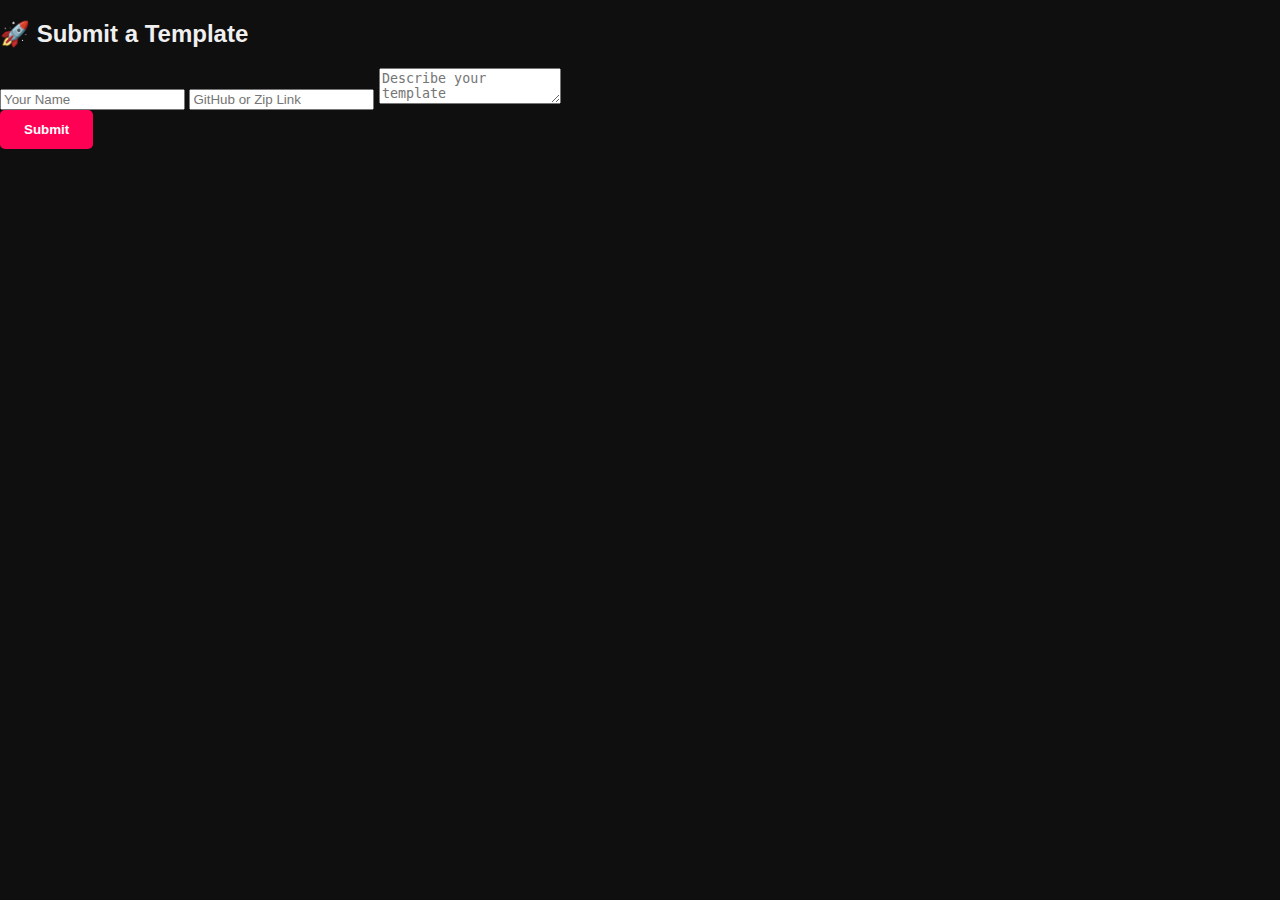
<file: submit.html>
<!DOCTYPE html>
<html lang="en">
<head>
  <meta charset="UTF-8" />
  <title>Submit Your Template</title>
  <link rel="stylesheet" href="assets/css/style.css" />
  <script src="https://www.google.com/recaptcha/api.js" async defer></script>
</head>
<body>
  <div class="centered">
    <h2>🚀 Submit a Template</h2>
    <form action="/submit" method="POST">
      <input type="text" name="name" placeholder="Your Name" required />
      <input type="url" name="templateURL" placeholder="GitHub or Zip Link" required />
      <textarea name="description" placeholder="Describe your template" required></textarea>
      <div class="g-recaptcha" data-sitekey="YOUR_SITE_KEY"></div>
      <button type="submit" class="cta-button">Submit</button>
    </form>
  </div>
</body>
</html>
</file>
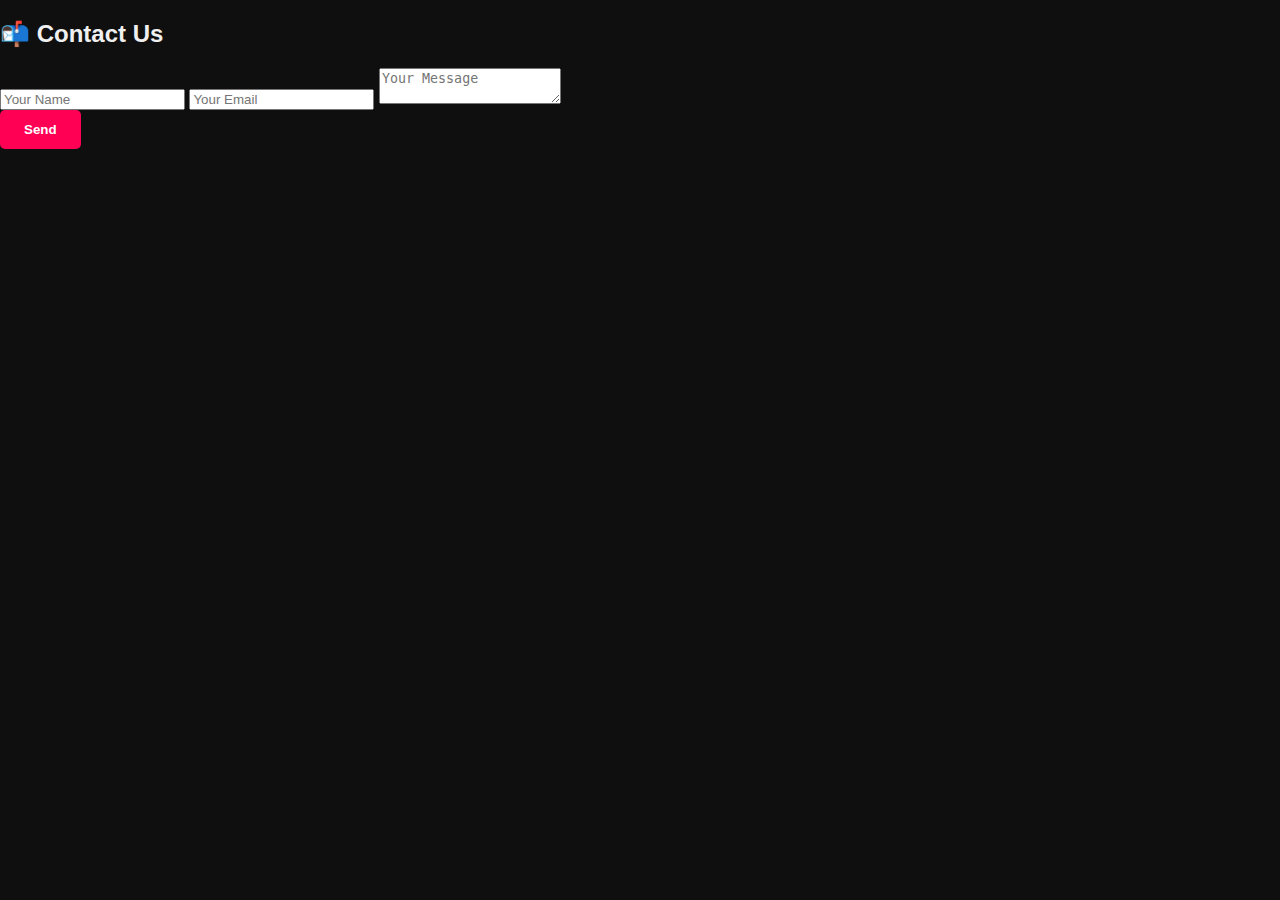
<file: templates/contact-form.html>
<!DOCTYPE html>
<html lang="en">
<head>
  <meta charset="UTF-8" />
  <title>Contact Form</title>
  <link rel="stylesheet" href="../assets/css/style.css" />
  <script src="https://www.google.com/recaptcha/api.js" async defer></script>
</head>
<body>
  <div class="centered">
    <h2>📬 Contact Us</h2>
    <form action="/submit" method="POST">
      <input type="text" name="name" placeholder="Your Name" required />
      <input type="email" name="email" placeholder="Your Email" required />
      <textarea name="message" placeholder="Your Message" required></textarea>
      <div class="g-recaptcha" data-sitekey="YOUR_SITE_KEY"></div>
      <button type="submit" class="cta-button">Send</button>
    </form>
  </div>
</body>
</html>
</file>
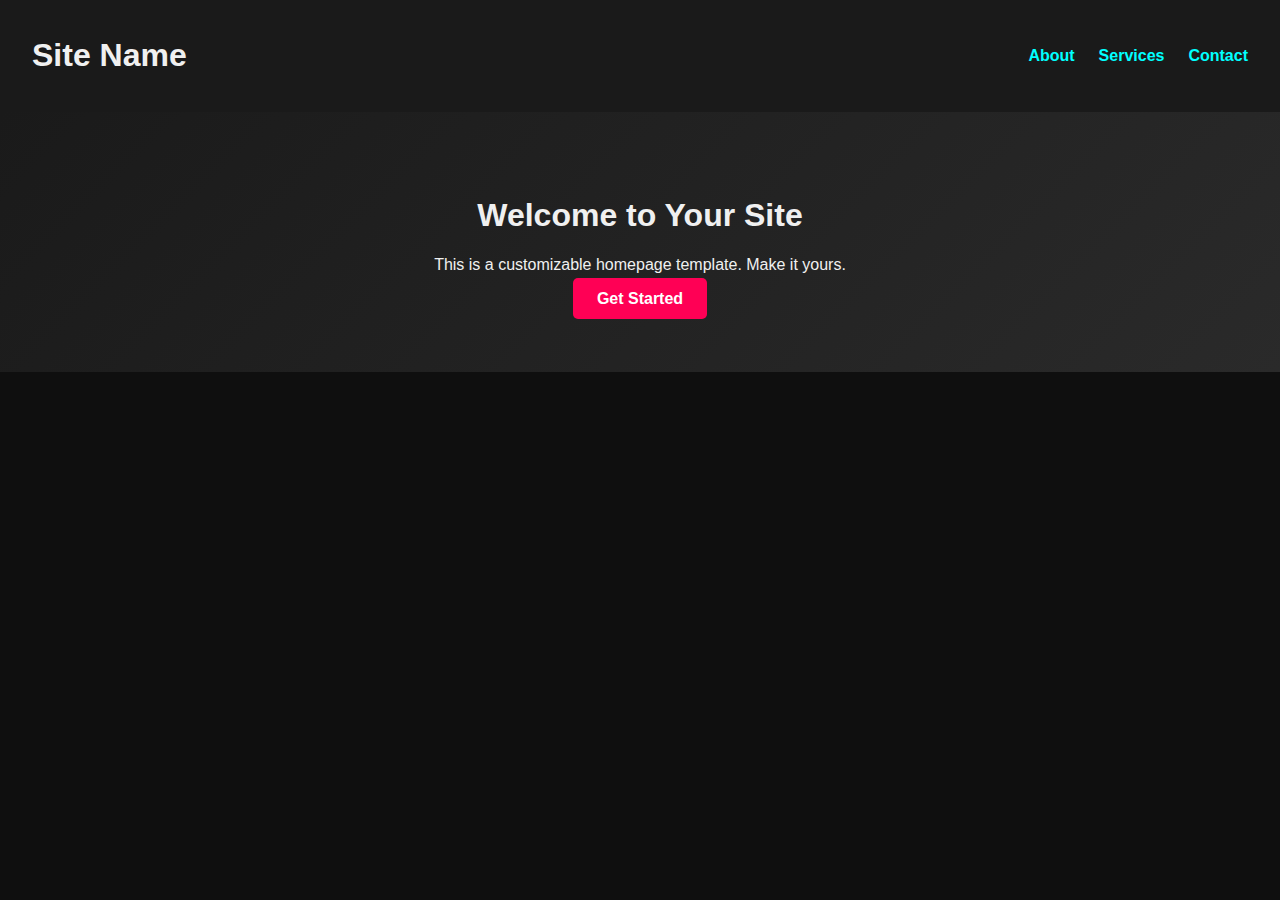
<file: templates/homepage.html>
<!DOCTYPE html>
<html lang="en">
<head>
  <meta charset="UTF-8" />
  <title>Homepage Template</title>
  <link rel="stylesheet" href="../assets/css/style.css" />
</head>
<body>
  <header class="navbar">
    <h1>Site Name</h1>
    <nav>
      <ul>
        <li><a href="#">About</a></li>
        <li><a href="#">Services</a></li>
        <li><a href="#">Contact</a></li>
      </ul>
    </nav>
  </header>

  <section class="hero">
    <h1>Welcome to Your Site</h1>
    <p>This is a customizable homepage template. Make it yours.</p>
    <a href="#" class="cta-button">Get Started</a>
  </section>
</body>
</html>
</file>
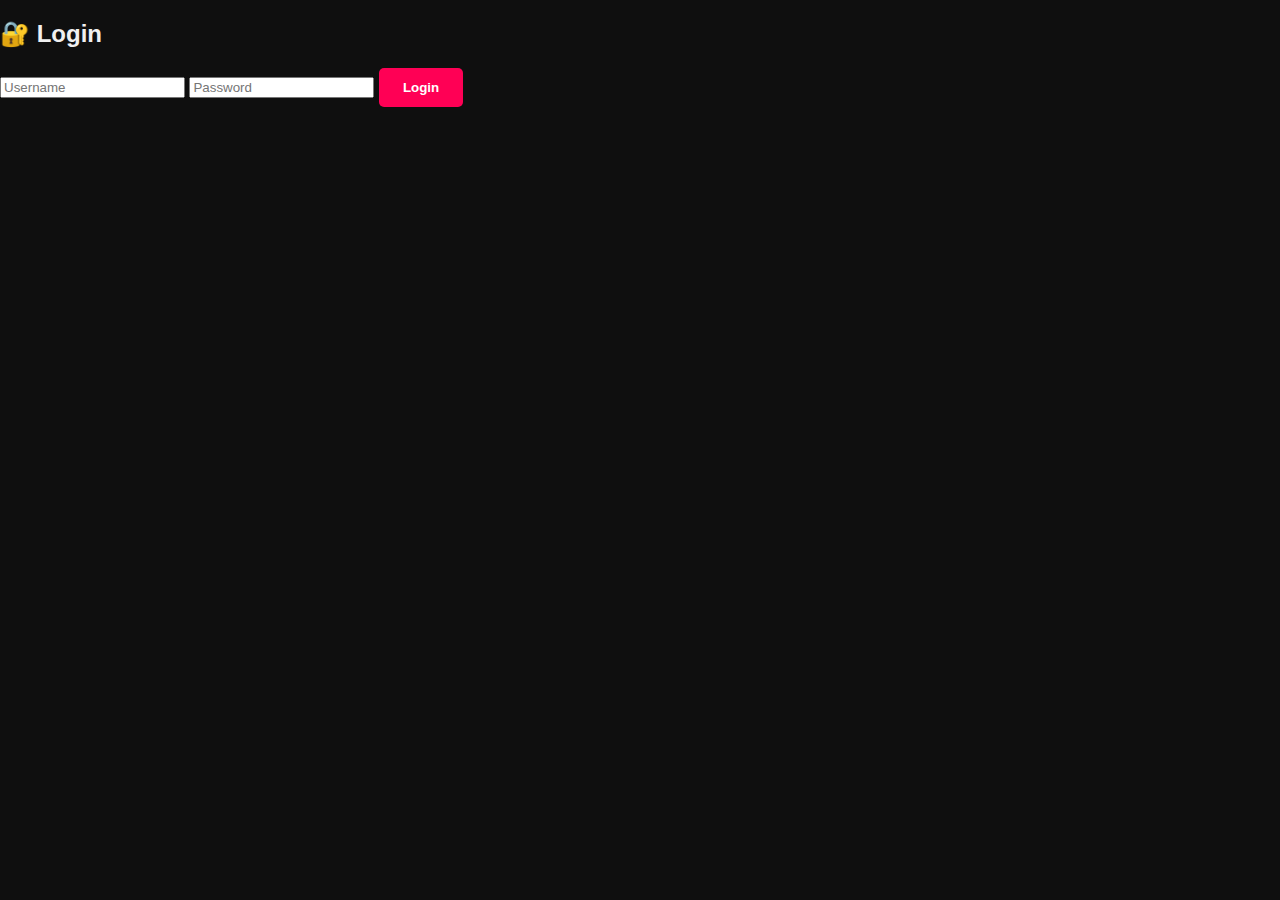
<file: templates/login.html>
<!DOCTYPE html>
<html lang="en">
<head>
  <meta charset="UTF-8" />
  <title>Login</title>
  <link rel="stylesheet" href="../assets/css/style.css" />
</head>
<body>
  <div class="centered">
    <h2>🔐 Login</h2>
    <form>
      <input type="text" placeholder="Username" required />
      <input type="password" placeholder="Password" required />
      <button type="submit" class="cta-button">Login</button>
    </form>
  </div>
</body>
</html>
</file>
<file: assets/css/style.css>
body {
  margin: 0;
  font-family: 'Segoe UI', sans-serif;
  background-color: #0f0f0f;
  color: #f0f0f0;
}

.navbar {
  display: flex;
  justify-content: space-between;
  align-items: center;
  background-color: #1a1a1a;
  padding: 1rem 2rem;
}

.navbar ul {
  list-style: none;
  display: flex;
  gap: 1.5rem;
}

.navbar a {
  color: #00ffff;
  text-decoration: none;
  font-weight: bold;
}

.logo {
  height: 40px;
}

.hero {
  text-align: center;
  padding: 4rem 2rem;
  background: linear-gradient(135deg, #1a1a1a, #2a2a2a);
}

.cta-button {
  background-color: #ff0055;
  color: white;
  padding: 0.75rem 1.5rem;
  border: none;
  border-radius: 5px;
  text-decoration: none;
  font-weight: bold;
}

.featured-templates {
  padding: 2rem;
  text-align: center;
}

.template-grid {
  display: flex;
  justify-content: center;
  gap: 1.5rem;
  flex-wrap: wrap;
  margin-top: 1rem;
}

.template-card {
  background-color: #1f1f1f;
  padding: 1rem 2rem;
  border-radius: 8px;
  box-shadow: 0 0 10px #00ffff33;
  color: #fff;
  text-decoration: none;
  font-weight: bold;
  transition: transform 0.2s ease;
}

.template-card:hover {
  transform: scale(1.05);
  box-shadow: 0 0 15px #ff00ff66;
}

footer {
  text-align: center;
  padding: 1rem;
  background-color: #111;
  font-size: 0.9rem;
}
</file>
